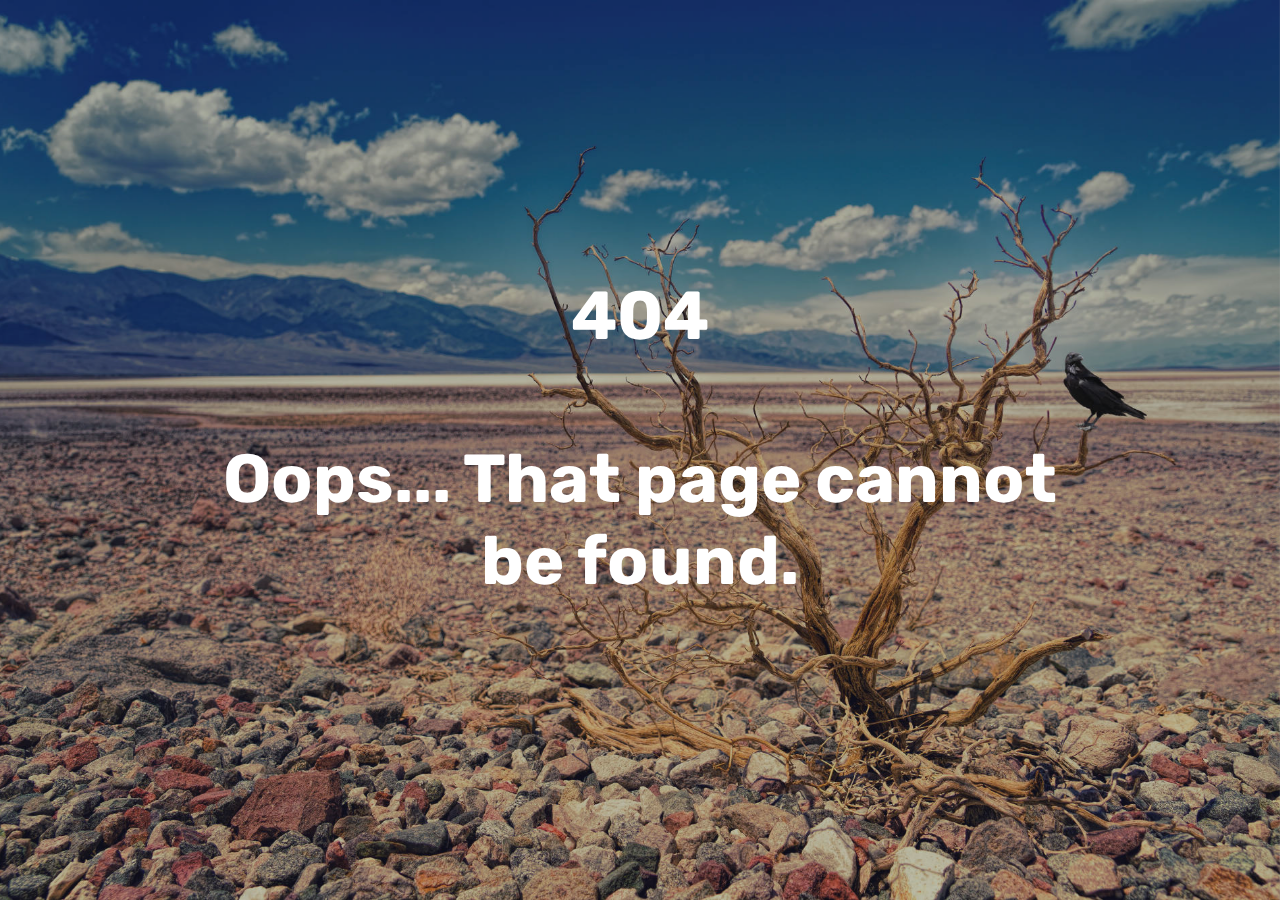
<file: page1.html>
<!DOCTYPE html>
<html  >
<head>
  <!-- Site made with Mobirise Website Builder v4.12.4, https://mobirise.com -->
  <meta charset="UTF-8">
  <meta http-equiv="X-UA-Compatible" content="IE=edge">
  <meta name="generator" content="Mobirise v4.12.4, mobirise.com">
  <meta name="viewport" content="width=device-width, initial-scale=1, minimum-scale=1">
  <link rel="shortcut icon" href="assets/images/fav-1-128x128.png" type="image/x-icon">
  <meta name="description" content="Website Maker Description">
  
  
  <title>404</title>
  <link rel="stylesheet" href="assets/web/assets/mobirise-icons/mobirise-icons.css">
  <link rel="stylesheet" href="assets/bootstrap/css/bootstrap.min.css">
  <link rel="stylesheet" href="assets/bootstrap/css/bootstrap-grid.min.css">
  <link rel="stylesheet" href="assets/bootstrap/css/bootstrap-reboot.min.css">
  <link rel="stylesheet" href="assets/tether/tether.min.css">
  <link rel="stylesheet" href="assets/theme/css/style.css">
  <link rel="preload" as="style" href="assets/mobirise/css/mbr-additional.css"><link rel="stylesheet" href="assets/mobirise/css/mbr-additional.css" type="text/css">
  
  
  
</head>
<body>
  <section class="cid-s9b4DpegfC mbr-fullscreen mbr-parallax-background" id="header2-1">

    

    <div class="mbr-overlay" style="opacity: 0.3; background-color: rgb(35, 35, 35);"></div>

    <div class="container align-center">
        <div class="row justify-content-md-center">
            <div class="mbr-white col-md-10">
                <h1 class="mbr-section-title mbr-bold pb-3 mbr-fonts-style display-1">
                    404<br><br>Oops... That page cannot be found.</h1>
                
                
                
            </div>
        </div>
    </div>
    
</section>


  <section class="engine"><a href="https://mobirise.info/j">website templates</a></section><script src="assets/web/assets/jquery/jquery.min.js"></script>
  <script src="assets/popper/popper.min.js"></script>
  <script src="assets/bootstrap/js/bootstrap.min.js"></script>
  <script src="assets/tether/tether.min.js"></script>
  <script src="assets/smoothscroll/smooth-scroll.js"></script>
  <script src="assets/parallax/jarallax.min.js"></script>
  <script src="assets/theme/js/script.js"></script>
  
  
</body>
</html>
</file>
<file: assets/web/assets/mobirise-icons/mobirise-icons.css>
@font-face {
  font-family: 'MobiriseIcons';
  src:  url('mobirise-icons.eot?spat4u');
  src:  url('mobirise-icons.eot?spat4u#iefix') format('embedded-opentype'),
    url('mobirise-icons.ttf?spat4u') format('truetype'),
    url('mobirise-icons.woff?spat4u') format('woff'),
    url('mobirise-icons.svg?spat4u#MobiriseIcons') format('svg');
  font-weight: normal;
  font-style: normal;
  font-display: swap;
}

[class^="mbri-"], [class*=" mbri-"] {
  /* use !important to prevent issues with browser extensions that change fonts */
  font-family: MobiriseIcons !important;
  speak: none;
  font-style: normal;
  font-weight: normal;
  font-variant: normal;
  text-transform: none;
  line-height: 1;

  /* Better Font Rendering =========== */
  -webkit-font-smoothing: antialiased;
  -moz-osx-font-smoothing: grayscale;
}

.mbri-add-submenu:before {
  content: "\e900";
}
.mbri-alert:before {
  content: "\e901";
}
.mbri-align-center:before {
  content: "\e902";
}
.mbri-align-justify:before {
  content: "\e903";
}
.mbri-align-left:before {
  content: "\e904";
}
.mbri-align-right:before {
  content: "\e905";
}
.mbri-android:before {
  content: "\e906";
}
.mbri-apple:before {
  content: "\e907";
}
.mbri-arrow-down:before {
  content: "\e908";
}
.mbri-arrow-next:before {
  content: "\e909";
}
.mbri-arrow-prev:before {
  content: "\e90a";
}
.mbri-arrow-up:before {
  content: "\e90b";
}
.mbri-bold:before {
  content: "\e90c";
}
.mbri-bookmark:before {
  content: "\e90d";
}
.mbri-bootstrap:before {
  content: "\e90e";
}
.mbri-briefcase:before {
  content: "\e90f";
}
.mbri-browse:before {
  content: "\e910";
}
.mbri-bulleted-list:before {
  content: "\e911";
}
.mbri-calendar:before {
  content: "\e912";
}
.mbri-camera:before {
  content: "\e913";
}
.mbri-cart-add:before {
  content: "\e914";
}
.mbri-cart-full:before {
  content: "\e915";
}
.mbri-cash:before {
  content: "\e916";
}
.mbri-change-style:before {
  content: "\e917";
}
.mbri-chat:before {
  content: "\e918";
}
.mbri-clock:before {
  content: "\e919";
}
.mbri-close:before {
  content: "\e91a";
}
.mbri-cloud:before {
  content: "\e91b";
}
.mbri-code:before {
  content: "\e91c";
}
.mbri-contact-form:before {
  content: "\e91d";
}
.mbri-credit-card:before {
  content: "\e91e";
}
.mbri-cursor-click:before {
  content: "\e91f";
}
.mbri-cust-feedback:before {
  content: "\e920";
}
.mbri-database:before {
  content: "\e921";
}
.mbri-delivery:before {
  content: "\e922";
}
.mbri-desktop:before {
  content: "\e923";
}
.mbri-devices:before {
  content: "\e924";
}
.mbri-down:before {
  content: "\e925";
}
.mbri-download:before {
  content: "\e989";
}
.mbri-drag-n-drop:before {
  content: "\e927";
}
.mbri-drag-n-drop2:before {
  content: "\e928";
}
.mbri-edit:before {
  content: "\e929";
}
.mbri-edit2:before {
  content: "\e92a";
}
.mbri-error:before {
  content: "\e92b";
}
.mbri-extension:before {
  content: "\e92c";
}
.mbri-features:before {
  content: "\e92d";
}
.mbri-file:before {
  content: "\e92e";
}
.mbri-flag:before {
  content: "\e92f";
}
.mbri-folder:before {
  content: "\e930";
}
.mbri-gift:before {
  content: "\e931";
}
.mbri-github:before {
  content: "\e932";
}
.mbri-globe:before {
  content: "\e933";
}
.mbri-globe-2:before {
  content: "\e934";
}
.mbri-growing-chart:before {
  content: "\e935";
}
.mbri-hearth:before {
  content: "\e936";
}
.mbri-help:before {
  content: "\e937";
}
.mbri-home:before {
  content: "\e938";
}
.mbri-hot-cup:before {
  content: "\e939";
}
.mbri-idea:before {
  content: "\e93a";
}
.mbri-image-gallery:before {
  content: "\e93b";
}
.mbri-image-slider:before {
  content: "\e93c";
}
.mbri-info:before {
  content: "\e93d";
}
.mbri-italic:before {
  content: "\e93e";
}
.mbri-key:before {
  content: "\e93f";
}
.mbri-laptop:before {
  content: "\e940";
}
.mbri-layers:before {
  content: "\e941";
}
.mbri-left-right:before {
  content: "\e942";
}
.mbri-left:before {
  content: "\e943";
}
.mbri-letter:before {
  content: "\e944";
}
.mbri-like:before {
  content: "\e945";
}
.mbri-link:before {
  content: "\e946";
}
.mbri-lock:before {
  content: "\e947";
}
.mbri-login:before {
  content: "\e948";
}
.mbri-logout:before {
  content: "\e949";
}
.mbri-magic-stick:before {
  content: "\e94a";
}
.mbri-map-pin:before {
  content: "\e94b";
}
.mbri-menu:before {
  content: "\e94c";
}
.mbri-mobile:before {
  content: "\e94d";
}
.mbri-mobile2:before {
  content: "\e94e";
}
.mbri-mobirise:before {
  content: "\e94f";
}
.mbri-more-horizontal:before {
  content: "\e950";
}
.mbri-more-vertical:before {
  content: "\e951";
}
.mbri-music:before {
  content: "\e952";
}
.mbri-new-file:before {
  content: "\e953";
}
.mbri-numbered-list:before {
  content: "\e954";
}
.mbri-opened-folder:before {
  content: "\e955";
}
.mbri-pages:before {
  content: "\e956";
}
.mbri-paper-plane:before {
  content: "\e957";
}
.mbri-paperclip:before {
  content: "\e958";
}
.mbri-photo:before {
  content: "\e959";
}
.mbri-photos:before {
  content: "\e95a";
}
.mbri-pin:before {
  content: "\e95b";
}
.mbri-play:before {
  content: "\e95c";
}
.mbri-plus:before {
  content: "\e95d";
}
.mbri-preview:before {
  content: "\e95e";
}
.mbri-print:before {
  content: "\e95f";
}
.mbri-protect:before {
  content: "\e960";
}
.mbri-question:before {
  content: "\e961";
}
.mbri-quote-left:before {
  content: "\e962";
}
.mbri-quote-right:before {
  content: "\e963";
}
.mbri-refresh:before {
  content: "\e964";
}
.mbri-responsive:before {
  content: "\e965";
}
.mbri-right:before {
  content: "\e966";
}
.mbri-rocket:before {
  content: "\e967";
}
.mbri-sad-face:before {
  content: "\e968";
}
.mbri-sale:before {
  content: "\e969";
}
.mbri-save:before {
  content: "\e96a";
}
.mbri-search:before {
  content: "\e96b";
}
.mbri-setting:before {
  content: "\e96c";
}
.mbri-setting2:before {
  content: "\e96d";
}
.mbri-setting3:before {
  content: "\e96e";
}
.mbri-share:before {
  content: "\e96f";
}
.mbri-shopping-bag:before {
  content: "\e970";
}
.mbri-shopping-basket:before {
  content: "\e971";
}
.mbri-shopping-cart:before {
  content: "\e972";
}
.mbri-sites:before {
  content: "\e973";
}
.mbri-smile-face:before {
  content: "\e974";
}
.mbri-speed:before {
  content: "\e975";
}
.mbri-star:before {
  content: "\e976";
}
.mbri-success:before {
  content: "\e977";
}
.mbri-sun:before {
  content: "\e978";
}
.mbri-sun2:before {
  content: "\e979";
}
.mbri-tablet:before {
  content: "\e97a";
}
.mbri-tablet-vertical:before {
  content: "\e97b";
}
.mbri-target:before {
  content: "\e97c";
}
.mbri-timer:before {
  content: "\e97d";
}
.mbri-to-ftp:before {
  content: "\e97e";
}
.mbri-to-local-drive:before {
  content: "\e97f";
}
.mbri-touch-swipe:before {
  content: "\e980";
}
.mbri-touch:before {
  content: "\e981";
}
.mbri-trash:before {
  content: "\e982";
}
.mbri-underline:before {
  content: "\e983";
}
.mbri-unlink:before {
  content: "\e984";
}
.mbri-unlock:before {
  content: "\e985";
}
.mbri-up-down:before {
  content: "\e986";
}
.mbri-up:before {
  content: "\e987";
}
.mbri-update:before {
  content: "\e988";
}
.mbri-upload:before {
 content: "\e926"; 
}
.mbri-user:before {
  content: "\e98a";
}
.mbri-user2:before {
  content: "\e98b";
}
.mbri-users:before {
  content: "\e98c";
}
.mbri-video:before {
  content: "\e98d";
}
.mbri-video-play:before {
  content: "\e98e";
}
.mbri-watch:before {
  content: "\e98f";
}
.mbri-website-theme:before {
  content: "\e990";
}
.mbri-wifi:before {
  content: "\e991";
}
.mbri-windows:before {
  content: "\e992";
}
.mbri-zoom-out:before {
  content: "\e993";
}
.mbri-redo:before {
  content: "\e994";
}
.mbri-undo:before {
  content: "\e995";
}
</file>
<file: assets/theme/css/style.css>
/*!
 * Mobirise v4 theme (https://mobirise.com/)
 * Copyright 2017 Mobirise
 */
section {
  background-color: #eeeeee;
}

.form-control:focus {
  box-shadow: none;
}

:focus {
  outline: none;
}

body {
  font-style: normal;
  line-height: 1.5;
}

section,
.container,
.container-fluid {
  position: relative;
  word-wrap: break-word;
}

a.mbr-iconfont:hover {
  text-decoration: none;
}

.article .lead p,
.article .lead ul,
.article .lead ol,
.article .lead pre,
.article .lead blockquote {
  margin-bottom: 0;
}

ul,
ol,
pre,
blockquote {
  margin-bottom: 2.3125rem;
}

pre {
  background: #f4f4f4;
  padding: 10px 24px;
  white-space: pre-wrap;
}

.inactive {
  -webkit-user-select: none;
  -moz-user-select: none;
  -ms-user-select: none;
  user-select: none;
  pointer-events: none;
  -webkit-user-drag: none;
  user-drag: none;
}

.mbr-section__comments .row {
  justify-content: center;
  -webkit-justify-content: center;
}

a {
  font-style: normal;
  font-weight: 400;
  cursor: pointer;
}

a, a:hover {
  text-decoration: none;
}

figure {
  margin-bottom: 0;
}

body {
  color: #232323;
}

h1,
h2,
h3,
h4,
h5,
h6,
.h1,
.h2,
.h3,
.h4,
.h5,
.h6,
.display-1,
.display-2,
.display-3,
.display-4 {
  line-height: 1;
  word-break: break-word;
  word-wrap: break-word;
}

.mbr-section-title {
  font-style: normal;
  line-height: 1.2;
}

.mbr-section-subtitle {
  line-height: 1.3;
}

.mbr-text {
  font-style: normal;
  line-height: 1.6;
}

b,
strong {
  font-weight: bold;
}

blockquote {
  padding: 10px 0 10px 20px;
  position: relative;
  border-left: 2px solid;
  border-color: #ff3366;
}

input:-webkit-autofill, input:-webkit-autofill:hover, input:-webkit-autofill:focus, input:-webkit-autofill:active {
  transition-delay: 9999s;
  transition-property: background-color, color;
}

textarea[type='hidden'] {
  display: none;
}

body {
  position: relative;
}

section {
  background-position: 50% 50%;
  background-repeat: no-repeat;
  background-size: cover;
}

section .mbr-background-video,
section .mbr-background-video-preview {
  position: absolute;
  bottom: 0;
  left: 0;
  right: 0;
  top: 0;
}

.hidden {
  visibility: hidden;
}

.mbr-z-index20 {
  z-index: 20;
}

/*! Base colors */
.mbr-white {
  color: #ffffff;
}

.mbr-black {
  color: #000000;
}

.mbr-bg-white {
  background-color: #ffffff;
}

.mbr-bg-black {
  background-color: #000000;
}

/*! Text-aligns */
.align-left {
  text-align: left;
}

.align-center {
  text-align: center;
}

.align-right {
  text-align: right;
}

@media (max-width: 767px) {
  .align-left,
  .align-center,
  .align-right,
  .mbr-section-btn,
  .mbr-section-title {
    text-align: center;
  }
}

/*! Font-weight  */
.mbr-light {
  font-weight: 300;
}

.mbr-regular {
  font-weight: 400;
}

.mbr-semibold {
  font-weight: 500;
}

.mbr-bold {
  font-weight: 700;
}

/*! Media  */
.media-size-item {
  -moz-flex: 1 1 auto;
  -o-flex: 1 1 auto;
  flex: 1 1 auto;
}

.media-content {
  flex-basis: 100%;
}

.media-container-row {
  display: flex;
  flex-direction: row;
  flex-wrap: wrap;
  justify-content: center;
  align-content: center;
  align-items: start;
}

.media-container-row .media-size-item {
  width: 400px;
}

.media-container-column {
  display: flex;
  flex-direction: column;
  flex-wrap: wrap;
  justify-content: center;
  align-content: center;
  align-items: stretch;
}

.media-container-column > * {
  width: 100%;
}

@media (min-width: 992px) {
  .media-container-row {
    flex-wrap: nowrap;
  }
}

figure {
  overflow: hidden;
}

figure[mbr-media-size] {
  transition: width 0.1s;
}

.mbr-figure img,
.mbr-figure iframe {
  display: block;
  width: 100%;
}

.card {
  background-color: transparent;
  border: none;
}

.card-box {
  width: 100%;
}

.card-img {
  text-align: center;
  flex-shrink: 0;
  -webkit-flex-shrink: 0;
}

.media {
  max-width: 100%;
  margin: 0 auto;
}

.mbr-figure {
  -ms-grid-row-align: center;
  align-self: center;
}

.media-container > div {
  max-width: 100%;
}

.mbr-figure img,
.card-img img {
  width: 100%;
}

@media (max-width: 991px) {
  .media-size-item {
    width: auto !important;
  }
  .media {
    width: auto;
  }
  .mbr-figure {
    width: 100% !important;
  }
}

/*! Buttons */
.btn {
  font-weight: 500;
  border-width: 2px;
  font-style: normal;
  letter-spacing: 1px;
  margin: .4rem .8rem;
  white-space: normal;
  transition: all .3s ease-in-out;
  display: inline-flex;
  align-items: center;
  justify-content: center;
  word-break: break-word;
  -webkit-align-items: center;
  -webkit-justify-content: center;
  display: -webkit-inline-flex;
}

.btn-sm {
  font-weight: 500;
  letter-spacing: 1px;
  transition: all .3s ease-in-out;
}

.btn-md {
  font-weight: 500;
  letter-spacing: 1px;
  margin: .4rem .8rem !important;
  transition: all .3s ease-in-out;
}

.btn-lg {
  font-weight: 500;
  letter-spacing: 1px;
  margin: .4rem .8rem !important;
  transition: all .3s ease-in-out;
}

.mbr-section-btn {
  margin-left: -0.25rem;
  margin-right: -0.25rem;
  font-size: 0;
}

nav .mbr-section-btn {
  margin-left: 0rem;
  margin-right: 0rem;
}

.btn-form {
  border-radius: 0;
}

.btn-form:hover {
  cursor: pointer;
}

/*! Btn icon margin */
.btn .mbr-iconfont,
.btn.btn-sm .mbr-iconfont {
  cursor: pointer;
  margin-right: 0.5rem;
}

.btn.btn-md .mbr-iconfont,
.btn.btn-md .mbr-iconfont {
  margin-right: 0.8rem;
}

.mbr-regular {
  font-weight: 400;
}

.mbr-semibold {
  font-weight: 500;
}

.mbr-bold {
  font-weight: 700;
}

[type='submit'] {
  -webkit-appearance: none;
}

/*! Full-screen */
.mbr-fullscreen .mbr-overlay {
  min-height: 100vh;
}

.mbr-fullscreen {
  display: flex;
  display: -moz-flex;
  display: -ms-flex;
  display: -o-flex;
  align-items: center;
  -webkit-align-items: center;
  min-height: 100vh;
  padding-top: 3rem;
  padding-bottom: 3rem;
}

/*! Map */
.map {
  height: 25rem;
  position: relative;
}

.map iframe {
  width: 100%;
  height: 100%;
}

.mbr-overlay {
  background-color: #000;
  bottom: 0;
  left: 0;
  opacity: .5;
  position: absolute;
  right: 0;
  top: 0;
  z-index: 0;
  pointer-events: none;
}

/* Form */
blockquote {
  font-style: italic;
  padding: 10px 0 10px 20px;
  font-size: 1.09rem;
  position: relative;
  border-width: 3px;
}

.form-control {
  background-color: #f5f5f5;
  box-shadow: none;
  color: #565656;
  line-height: 1.43;
  min-height: 3.5em;
  padding: 1.07em .5em;
}

.form-control, .form-control:focus {
  border: 1px solid #e8e8e8;
}

.form-active .form-control:invalid {
  border-color: red;
}

.form-control-label {
  position: relative;
  cursor: pointer;
  margin-bottom: .357em;
  padding: 0;
}

.alert {
  color: #ffffff;
  border-radius: 0;
  border: 0;
  font-size: .875rem;
  line-height: 1.5;
  margin-bottom: 1.875rem;
  padding: 1.25rem;
  position: relative;
}

.alert.alert-form::after {
  background-color: inherit;
  bottom: -7px;
  content: "";
  display: block;
  height: 14px;
  left: 50%;
  margin-left: -7px;
  position: absolute;
  transform: rotate(45deg);
  width: 14px;
  -webkit-transform: rotate(45deg);
}

.form-asterisk {
  font-family: initial;
  position: absolute;
  top: -2px;
  font-weight: normal;
}

/*! Scroll to top arrow */
#scrollToTop a i:before {
  content: '';
  position: absolute;
  height: 40%;
  top: 25%;
  background: #fff;
  width: 2px;
  left: calc(50% - 1px);
}

#scrollToTop a i:after {
  content: '';
  position: absolute;
  display: block;
  border-top: 2px solid #fff;
  border-right: 2px solid #fff;
  width: 40%;
  height: 40%;
  left: 30%;
  bottom: 30%;
  transform: rotate(135deg);
  -webkit-transform: rotate(135deg);
}

.mbr-arrow-up {
  bottom: 25px;
  right: 90px;
  position: fixed;
  text-align: right;
  z-index: 5000;
  color: #ffffff;
  font-size: 32px;
  transform: rotate(180deg);
  -webkit-transform: rotate(180deg);
}

.mbr-arrow-up a {
  background: rgba(0, 0, 0, 0.2);
  border-radius: 3px;
  color: #fff;
  display: inline-block;
  height: 60px;
  width: 60px;
  outline-style: none !important;
  position: relative;
  text-decoration: none;
  transition: all 0.3s ease-in-out;
  cursor: pointer;
  text-align: center;
}

.mbr-arrow-up a:hover {
  background-color: rgba(0, 0, 0, 0.4);
}

.mbr-arrow-up a i {
  line-height: 60px;
}

.mbr-arrow-up-icon {
  display: block;
  color: #fff;
}

.mbr-arrow-up-icon::before {
  content: '\203a';
  display: inline-block;
  font-family: serif;
  font-size: 32px;
  line-height: 1;
  font-style: normal;
  position: relative;
  top: 6px;
  left: -4px;
  -webkit-transform: rotate(-90deg);
  transform: rotate(-90deg);
}

/*! Arrow Down */
.mbr-arrow {
  position: absolute;
  bottom: 45px;
  left: 50%;
  width: 60px;
  height: 60px;
  cursor: pointer;
  background-color: rgba(80, 80, 80, 0.5);
  border-radius: 50%;
  -webkit-transform: translateX(-50%);
  transform: translateX(-50%);
}

.mbr-arrow > a {
  display: inline-block;
  text-decoration: none;
  outline-style: none;
  -webkit-animation: arrowdown 1.7s ease-in-out infinite;
  animation: arrowdown 1.7s ease-in-out infinite;
}

.mbr-arrow > a > i {
  position: absolute;
  top: -2px;
  left: 15px;
  font-size: 2rem;
}

@keyframes arrowdown {
  0% {
    transform: translateY(0px);
    -webkit-transform: translateY(0px);
  }
  50% {
    transform: translateY(-5px);
    -webkit-transform: translateY(-5px);
  }
  100% {
    transform: translateY(0px);
    -webkit-transform: translateY(0px);
  }
}

@-webkit-keyframes arrowdown {
  0% {
    transform: translateY(0px);
    -webkit-transform: translateY(0px);
  }
  50% {
    transform: translateY(-5px);
    -webkit-transform: translateY(-5px);
  }
  100% {
    transform: translateY(0px);
    -webkit-transform: translateY(0px);
  }
}

@media (max-width: 500px) {
  .mbr-arrow-up {
    left: 50%;
    right: auto;
    transform: translateX(-50%) rotate(180deg);
    -webkit-transform: translateX(-50%) rotate(180deg);
  }
}

/*Gradients animation*/
@keyframes gradient-animation {
  from {
    background-position: 0% 100%;
    -webkit-animation-timing-function: ease-in-out;
            animation-timing-function: ease-in-out;
  }
  to {
    background-position: 100% 0%;
    -webkit-animation-timing-function: ease-in-out;
            animation-timing-function: ease-in-out;
  }
}

@-webkit-keyframes gradient-animation {
  from {
    background-position: 0% 100%;
    -webkit-animation-timing-function: ease-in-out;
            animation-timing-function: ease-in-out;
  }
  to {
    background-position: 100% 0%;
    -webkit-animation-timing-function: ease-in-out;
            animation-timing-function: ease-in-out;
  }
}

.bg-gradient {
  background-size: 200% 200%;
  animation: gradient-animation 5s infinite alternate;
  -webkit-animation: gradient-animation 5s infinite alternate;
}

.menu .navbar-brand {
  display: -webkit-flex;
}

.menu .navbar-brand span {
  display: flex;
  display: -webkit-flex;
}

.menu .navbar-brand .navbar-caption-wrap {
  display: -webkit-flex;
}

.menu .navbar-brand .navbar-logo img {
  display: -webkit-flex;
}

@media (min-width: 768px) and (max-width: 1023px) {
  .menu .navbar-toggleable-sm .navbar-nav {
    display: -ms-flexbox;
  }
}

@media (max-width: 1023px) {
  .menu .navbar-collapse {
    max-height: 93.5vh;
  }
  .menu .navbar-collapse.show {
    overflow: auto;
  }
}

@media (min-width: 1024px) {
  .menu .navbar-nav.nav-dropdown {
    display: -webkit-flex;
  }
  .menu .navbar-toggleable-sm .navbar-collapse {
    display: -webkit-flex !important;
  }
  .menu .collapsed .navbar-collapse {
    max-height: 93.5vh;
  }
  .menu .collapsed .navbar-collapse.show {
    overflow: auto;
  }
}

@media (max-width: 767px) {
  .menu .navbar-collapse {
    max-height: 80vh;
  }
}

/* Others*/
.note-check a[data-value=Rubik] {
  font-style: normal;
}

.mbr-arrow a {
  color: #ffffff;
}

@media (max-width: 767px) {
  .mbr-arrow {
    display: none;
  }
}

.navbar {
  display: -webkit-flex;
  -webkit-flex-wrap: wrap;
  -webkit-align-items: center;
  -webkit-justify-content: space-between;
}

.navbar-collapse {
  -webkit-flex-basis: 100%;
  -webkit-flex-grow: 1;
  -webkit-align-items: center;
}

.nav-dropdown .link {
  padding: 0.667em 1.667em !important;
  margin: 0 !important;
}

.nav {
  display: -webkit-flex;
  -webkit-flex-wrap: wrap;
}

.row {
  display: -webkit-flex;
  -webkit-flex-wrap: wrap;
}

.justify-content-center {
  -webkit-justify-content: center;
}

.form-inline {
  display: -webkit-flex;
  -webkit-align-items: center;
}

.card-wrapper {
  -webkit-flex: 1;
}

.carousel-control {
  z-index: 10;
  display: -webkit-flex;
  -webkit-align-items: center;
  -webkit-justify-content: center;
}

.carousel-controls {
  display: -webkit-flex;
}

.media {
  display: -webkit-flex;
}

.form-group:focus {
  outline: none;
}

.jq-selectbox__select {
  padding: 1.07em 0.5em;
  position: absolute;
  top: 0;
  left: 0;
  width: 100%;
}

.jq-selectbox__dropdown {
  position: absolute;
  top: 100%;
  left: 0 !important;
  width: 100% !important;
}

.jq-selectbox__trigger-arrow {
  -webkit-transform: translateY(-50%);
          transform: translateY(-50%);
}

.jq-selectbox li {
  padding: 1.07em 0.5em;
}

input[type='range'] {
  padding-left: 0 !important;
  padding-right: 0 !important;
}

.modal-dialog,
.modal-content {
  height: 100%;
}

.modal-dialog .carousel-inner {
  height: calc(100vh - 1.75rem);
}

@media (max-width: 575px) {
  .modal-dialog .carousel-inner {
    height: calc(100vh - 1rem);
  }
}

.carousel-item {
  text-align: center;
}

.carousel-item img {
  margin: auto;
}

.navbar-toggler {
  align-self: flex-start;
  padding: 0.25rem 0.75rem;
  font-size: 1.25rem;
  line-height: 1;
  background: transparent;
  border: 1px solid transparent;
  border-radius: 0.25rem;
}

.navbar-toggler:focus,
.navbar-toggler:hover {
  text-decoration: none;
}

.navbar-toggler-icon {
  display: inline-block;
  width: 1.5em;
  height: 1.5em;
  vertical-align: middle;
  content: '';
  background: no-repeat center center;
  background-size: 100% 100%;
}

.navbar-toggler-left {
  position: absolute;
  left: 1rem;
}

.navbar-toggler-right {
  position: absolute;
  right: 1rem;
}

@media (max-width: 575px) {
  .navbar-toggleable .navbar-nav .dropdown-menu {
    position: static;
    float: none;
  }
  .navbar-toggleable > .container {
    padding-right: 0;
    padding-left: 0;
  }
}

@media (min-width: 576px) {
  .navbar-toggleable {
    flex-direction: row;
    flex-wrap: nowrap;
    align-items: center;
  }
  .navbar-toggleable .navbar-nav {
    flex-direction: row;
  }
  .navbar-toggleable .navbar-nav .nav-link {
    padding-right: 0.5rem;
    padding-left: 0.5rem;
  }
  .navbar-toggleable > .container {
    display: flex;
    flex-wrap: nowrap;
    align-items: center;
  }
  .navbar-toggleable .navbar-collapse {
    display: flex !important;
    width: 100%;
  }
  .navbar-toggleable .navbar-toggler {
    display: none;
  }
}

@media (max-width: 767px) {
  .navbar-toggleable-sm .navbar-nav .dropdown-menu {
    position: static;
    float: none;
  }
  .navbar-toggleable-sm > .container {
    padding-right: 0;
    padding-left: 0;
  }
}

@media (min-width: 768px) {
  .navbar-toggleable-sm {
    flex-direction: row;
    flex-wrap: nowrap;
    align-items: center;
  }
  .navbar-toggleable-sm .navbar-nav {
    flex-direction: row;
  }
  .navbar-toggleable-sm .navbar-nav .nav-link {
    padding-right: 0.5rem;
    padding-left: 0.5rem;
  }
  .navbar-toggleable-sm > .container {
    display: flex;
    flex-wrap: nowrap;
    align-items: center;
  }
  .navbar-toggleable-sm .navbar-collapse {
    display: none;
    width: 100%;
  }
  .navbar-toggleable-sm .navbar-toggler {
    display: none;
  }
}

@media (max-width: 1023px) {
  .navbar-toggleable-md .navbar-nav .dropdown-menu {
    position: static;
    float: none;
  }
  .navbar-toggleable-md > .container {
    padding-right: 0;
    padding-left: 0;
  }
}

@media (min-width: 1024px) {
  .navbar-toggleable-md {
    flex-direction: row;
    flex-wrap: nowrap;
    align-items: center;
  }
  .navbar-toggleable-md .navbar-nav {
    flex-direction: row;
  }
  .navbar-toggleable-md .navbar-nav .nav-link {
    padding-right: 0.5rem;
    padding-left: 0.5rem;
  }
  .navbar-toggleable-md > .container {
    display: flex;
    flex-wrap: nowrap;
    align-items: center;
  }
  .navbar-toggleable-md .navbar-collapse {
    display: flex !important;
    width: 100%;
  }
  .navbar-toggleable-md .navbar-toggler {
    display: none;
  }
}

@media (max-width: 1199px) {
  .navbar-toggleable-lg .navbar-nav .dropdown-menu {
    position: static;
    float: none;
  }
  .navbar-toggleable-lg > .container {
    padding-right: 0;
    padding-left: 0;
  }
}

@media (min-width: 1200px) {
  .navbar-toggleable-lg {
    flex-direction: row;
    flex-wrap: nowrap;
    align-items: center;
  }
  .navbar-toggleable-lg .navbar-nav {
    flex-direction: row;
  }
  .navbar-toggleable-lg .navbar-nav .nav-link {
    padding-right: 0.5rem;
    padding-left: 0.5rem;
  }
  .navbar-toggleable-lg > .container {
    display: flex;
    flex-wrap: nowrap;
    align-items: center;
  }
  .navbar-toggleable-lg .navbar-collapse {
    display: flex !important;
    width: 100%;
  }
  .navbar-toggleable-lg .navbar-toggler {
    display: none;
  }
}

.navbar-toggleable-xl {
  flex-direction: row;
  flex-wrap: nowrap;
  align-items: center;
}

.navbar-toggleable-xl .navbar-nav .dropdown-menu {
  position: static;
  float: none;
}

.navbar-toggleable-xl > .container {
  padding-right: 0;
  padding-left: 0;
}

.navbar-toggleable-xl .navbar-nav {
  flex-direction: row;
}

.navbar-toggleable-xl .navbar-nav .nav-link {
  padding-right: 0.5rem;
  padding-left: 0.5rem;
}

.navbar-toggleable-xl > .container {
  display: flex;
  flex-wrap: nowrap;
  align-items: center;
}

.navbar-toggleable-xl .navbar-collapse {
  display: flex !important;
  width: 100%;
}

.navbar-toggleable-xl .navbar-toggler {
  display: none;
}

.card-img {
  width: auto;
}

.menu .navbar.collapsed:not(.beta-menu) {
  flex-direction: column;
}

.carousel-item.active,
.carousel-item-next,
.carousel-item-prev {
  display: flex;
}

.note-air-layout .dropup .dropdown-menu,
.note-air-layout .navbar-fixed-bottom .dropdown .dropdown-menu {
  bottom: initial !important;
}

html,
body {
  height: auto;
  min-height: 100vh;
}

.dropup .dropdown-toggle::after {
  display: none;
}
.engine {
	position: absolute;
	text-indent: -2400px;
	text-align: center;
	padding: 0;
	top: 0;
	left: -2400px;
}
</file>
<file: assets/mobirise/css/mbr-additional.css>
@import url(https://fonts.googleapis.com/css?family=Rubik:300,400,500,600,700,800,900,300i,400i,500i,600i,700i,800i,900i&display=swap);





body {
  font-family: Rubik;
}
.display-1 {
  font-family: 'Rubik', sans-serif;
  font-size: 4.25rem;
  font-display: swap;
}
.display-1 > .mbr-iconfont {
  font-size: 6.8rem;
}
.display-2 {
  font-family: 'Rubik', sans-serif;
  font-size: 3rem;
  font-display: swap;
}
.display-2 > .mbr-iconfont {
  font-size: 4.8rem;
}
.display-4 {
  font-family: 'Rubik', sans-serif;
  font-size: 1rem;
  font-display: swap;
}
.display-4 > .mbr-iconfont {
  font-size: 1.6rem;
}
.display-5 {
  font-family: 'Rubik', sans-serif;
  font-size: 1.5rem;
  font-display: swap;
}
.display-5 > .mbr-iconfont {
  font-size: 2.4rem;
}
.display-7 {
  font-family: 'Rubik', sans-serif;
  font-size: 1rem;
  font-display: swap;
}
.display-7 > .mbr-iconfont {
  font-size: 1.6rem;
}
/* ---- Fluid typography for mobile devices ---- */
/* 1.4 - font scale ratio ( bootstrap == 1.42857 ) */
/* 100vw - current viewport width */
/* (48 - 20)  48 == 48rem == 768px, 20 == 20rem == 320px(minimal supported viewport) */
/* 0.65 - min scale variable, may vary */
@media (max-width: 768px) {
  .display-1 {
    font-size: 3.4rem;
    font-size: calc( 2.1374999999999997rem + (4.25 - 2.1374999999999997) * ((100vw - 20rem) / (48 - 20)));
    line-height: calc( 1.4 * (2.1374999999999997rem + (4.25 - 2.1374999999999997) * ((100vw - 20rem) / (48 - 20))));
  }
  .display-2 {
    font-size: 2.4rem;
    font-size: calc( 1.7rem + (3 - 1.7) * ((100vw - 20rem) / (48 - 20)));
    line-height: calc( 1.4 * (1.7rem + (3 - 1.7) * ((100vw - 20rem) / (48 - 20))));
  }
  .display-4 {
    font-size: 0.8rem;
    font-size: calc( 1rem + (1 - 1) * ((100vw - 20rem) / (48 - 20)));
    line-height: calc( 1.4 * (1rem + (1 - 1) * ((100vw - 20rem) / (48 - 20))));
  }
  .display-5 {
    font-size: 1.2rem;
    font-size: calc( 1.175rem + (1.5 - 1.175) * ((100vw - 20rem) / (48 - 20)));
    line-height: calc( 1.4 * (1.175rem + (1.5 - 1.175) * ((100vw - 20rem) / (48 - 20))));
  }
}
/* Buttons */
.btn {
  padding: 1rem 3rem;
  border-radius: 3px;
}
.btn-sm {
  padding: 0.6rem 1.5rem;
  border-radius: 3px;
}
.btn-md {
  padding: 1rem 3rem;
  border-radius: 3px;
}
.btn-lg {
  padding: 1.2rem 3.2rem;
  border-radius: 3px;
}
.bg-primary {
  background-color: #149dcc !important;
}
.bg-success {
  background-color: #f7ed4a !important;
}
.bg-info {
  background-color: #82786e !important;
}
.bg-warning {
  background-color: #879a9f !important;
}
.bg-danger {
  background-color: #b1a374 !important;
}
.btn-primary,
.btn-primary:active {
  background-color: #149dcc !important;
  border-color: #149dcc !important;
  color: #ffffff !important;
}
.btn-primary:hover,
.btn-primary:focus,
.btn-primary.focus,
.btn-primary.active {
  color: #ffffff !important;
  background-color: #0d6786 !important;
  border-color: #0d6786 !important;
}
.btn-primary.disabled,
.btn-primary:disabled {
  color: #ffffff !important;
  background-color: #0d6786 !important;
  border-color: #0d6786 !important;
}
.btn-secondary,
.btn-secondary:active {
  background-color: #ff3366 !important;
  border-color: #ff3366 !important;
  color: #ffffff !important;
}
.btn-secondary:hover,
.btn-secondary:focus,
.btn-secondary.focus,
.btn-secondary.active {
  color: #ffffff !important;
  background-color: #e50039 !important;
  border-color: #e50039 !important;
}
.btn-secondary.disabled,
.btn-secondary:disabled {
  color: #ffffff !important;
  background-color: #e50039 !important;
  border-color: #e50039 !important;
}
.btn-info,
.btn-info:active {
  background-color: #82786e !important;
  border-color: #82786e !important;
  color: #ffffff !important;
}
.btn-info:hover,
.btn-info:focus,
.btn-info.focus,
.btn-info.active {
  color: #ffffff !important;
  background-color: #59524b !important;
  border-color: #59524b !important;
}
.btn-info.disabled,
.btn-info:disabled {
  color: #ffffff !important;
  background-color: #59524b !important;
  border-color: #59524b !important;
}
.btn-success,
.btn-success:active {
  background-color: #f7ed4a !important;
  border-color: #f7ed4a !important;
  color: #3f3c03 !important;
}
.btn-success:hover,
.btn-success:focus,
.btn-success.focus,
.btn-success.active {
  color: #3f3c03 !important;
  background-color: #eadd0a !important;
  border-color: #eadd0a !important;
}
.btn-success.disabled,
.btn-success:disabled {
  color: #3f3c03 !important;
  background-color: #eadd0a !important;
  border-color: #eadd0a !important;
}
.btn-warning,
.btn-warning:active {
  background-color: #879a9f !important;
  border-color: #879a9f !important;
  color: #ffffff !important;
}
.btn-warning:hover,
.btn-warning:focus,
.btn-warning.focus,
.btn-warning.active {
  color: #ffffff !important;
  background-color: #617479 !important;
  border-color: #617479 !important;
}
.btn-warning.disabled,
.btn-warning:disabled {
  color: #ffffff !important;
  background-color: #617479 !important;
  border-color: #617479 !important;
}
.btn-danger,
.btn-danger:active {
  background-color: #b1a374 !important;
  border-color: #b1a374 !important;
  color: #ffffff !important;
}
.btn-danger:hover,
.btn-danger:focus,
.btn-danger.focus,
.btn-danger.active {
  color: #ffffff !important;
  background-color: #8b7d4e !important;
  border-color: #8b7d4e !important;
}
.btn-danger.disabled,
.btn-danger:disabled {
  color: #ffffff !important;
  background-color: #8b7d4e !important;
  border-color: #8b7d4e !important;
}
.btn-white {
  color: #333333 !important;
}
.btn-white,
.btn-white:active {
  background-color: #ffffff !important;
  border-color: #ffffff !important;
  color: #808080 !important;
}
.btn-white:hover,
.btn-white:focus,
.btn-white.focus,
.btn-white.active {
  color: #808080 !important;
  background-color: #d9d9d9 !important;
  border-color: #d9d9d9 !important;
}
.btn-white.disabled,
.btn-white:disabled {
  color: #808080 !important;
  background-color: #d9d9d9 !important;
  border-color: #d9d9d9 !important;
}
.btn-black,
.btn-black:active {
  background-color: #333333 !important;
  border-color: #333333 !important;
  color: #ffffff !important;
}
.btn-black:hover,
.btn-black:focus,
.btn-black.focus,
.btn-black.active {
  color: #ffffff !important;
  background-color: #0d0d0d !important;
  border-color: #0d0d0d !important;
}
.btn-black.disabled,
.btn-black:disabled {
  color: #ffffff !important;
  background-color: #0d0d0d !important;
  border-color: #0d0d0d !important;
}
.btn-primary-outline,
.btn-primary-outline:active {
  background: none;
  border-color: #0b566f;
  color: #0b566f;
}
.btn-primary-outline:hover,
.btn-primary-outline:focus,
.btn-primary-outline.focus,
.btn-primary-outline.active {
  color: #ffffff;
  background-color: #149dcc;
  border-color: #149dcc;
}
.btn-primary-outline.disabled,
.btn-primary-outline:disabled {
  color: #ffffff !important;
  background-color: #149dcc !important;
  border-color: #149dcc !important;
}
.btn-secondary-outline,
.btn-secondary-outline:active {
  background: none;
  border-color: #cc0033;
  color: #cc0033;
}
.btn-secondary-outline:hover,
.btn-secondary-outline:focus,
.btn-secondary-outline.focus,
.btn-secondary-outline.active {
  color: #ffffff;
  background-color: #ff3366;
  border-color: #ff3366;
}
.btn-secondary-outline.disabled,
.btn-secondary-outline:disabled {
  color: #ffffff !important;
  background-color: #ff3366 !important;
  border-color: #ff3366 !important;
}
.btn-info-outline,
.btn-info-outline:active {
  background: none;
  border-color: #4b453f;
  color: #4b453f;
}
.btn-info-outline:hover,
.btn-info-outline:focus,
.btn-info-outline.focus,
.btn-info-outline.active {
  color: #ffffff;
  background-color: #82786e;
  border-color: #82786e;
}
.btn-info-outline.disabled,
.btn-info-outline:disabled {
  color: #ffffff !important;
  background-color: #82786e !important;
  border-color: #82786e !important;
}
.btn-success-outline,
.btn-success-outline:active {
  background: none;
  border-color: #d2c609;
  color: #d2c609;
}
.btn-success-outline:hover,
.btn-success-outline:focus,
.btn-success-outline.focus,
.btn-success-outline.active {
  color: #3f3c03;
  background-color: #f7ed4a;
  border-color: #f7ed4a;
}
.btn-success-outline.disabled,
.btn-success-outline:disabled {
  color: #3f3c03 !important;
  background-color: #f7ed4a !important;
  border-color: #f7ed4a !important;
}
.btn-warning-outline,
.btn-warning-outline:active {
  background: none;
  border-color: #55666b;
  color: #55666b;
}
.btn-warning-outline:hover,
.btn-warning-outline:focus,
.btn-warning-outline.focus,
.btn-warning-outline.active {
  color: #ffffff;
  background-color: #879a9f;
  border-color: #879a9f;
}
.btn-warning-outline.disabled,
.btn-warning-outline:disabled {
  color: #ffffff !important;
  background-color: #879a9f !important;
  border-color: #879a9f !important;
}
.btn-danger-outline,
.btn-danger-outline:active {
  background: none;
  border-color: #7a6e45;
  color: #7a6e45;
}
.btn-danger-outline:hover,
.btn-danger-outline:focus,
.btn-danger-outline.focus,
.btn-danger-outline.active {
  color: #ffffff;
  background-color: #b1a374;
  border-color: #b1a374;
}
.btn-danger-outline.disabled,
.btn-danger-outline:disabled {
  color: #ffffff !important;
  background-color: #b1a374 !important;
  border-color: #b1a374 !important;
}
.btn-black-outline,
.btn-black-outline:active {
  background: none;
  border-color: #000000;
  color: #000000;
}
.btn-black-outline:hover,
.btn-black-outline:focus,
.btn-black-outline.focus,
.btn-black-outline.active {
  color: #ffffff;
  background-color: #333333;
  border-color: #333333;
}
.btn-black-outline.disabled,
.btn-black-outline:disabled {
  color: #ffffff !important;
  background-color: #333333 !important;
  border-color: #333333 !important;
}
.btn-white-outline,
.btn-white-outline:active,
.btn-white-outline.active {
  background: none;
  border-color: #ffffff;
  color: #ffffff;
}
.btn-white-outline:hover,
.btn-white-outline:focus,
.btn-white-outline.focus {
  color: #333333;
  background-color: #ffffff;
  border-color: #ffffff;
}
.text-primary {
  color: #149dcc !important;
}
.text-secondary {
  color: #ff3366 !important;
}
.text-success {
  color: #f7ed4a !important;
}
.text-info {
  color: #82786e !important;
}
.text-warning {
  color: #879a9f !important;
}
.text-danger {
  color: #b1a374 !important;
}
.text-white {
  color: #ffffff !important;
}
.text-black {
  color: #000000 !important;
}
a.text-primary:hover,
a.text-primary:focus {
  color: #0b566f !important;
}
a.text-secondary:hover,
a.text-secondary:focus {
  color: #cc0033 !important;
}
a.text-success:hover,
a.text-success:focus {
  color: #d2c609 !important;
}
a.text-info:hover,
a.text-info:focus {
  color: #4b453f !important;
}
a.text-warning:hover,
a.text-warning:focus {
  color: #55666b !important;
}
a.text-danger:hover,
a.text-danger:focus {
  color: #7a6e45 !important;
}
a.text-white:hover,
a.text-white:focus {
  color: #b3b3b3 !important;
}
a.text-black:hover,
a.text-black:focus {
  color: #4d4d4d !important;
}
.alert-success {
  background-color: #70c770;
}
.alert-info {
  background-color: #82786e;
}
.alert-warning {
  background-color: #879a9f;
}
.alert-danger {
  background-color: #b1a374;
}
.mbr-section-btn a.btn:not(.btn-form) {
  border-radius: 100px;
}
.mbr-section-btn a.btn:not(.btn-form):hover,
.mbr-section-btn a.btn:not(.btn-form):focus {
  box-shadow: none !important;
}
.mbr-section-btn a.btn:not(.btn-form):hover,
.mbr-section-btn a.btn:not(.btn-form):focus {
  box-shadow: 0 10px 40px 0 rgba(0, 0, 0, 0.2) !important;
  -webkit-box-shadow: 0 10px 40px 0 rgba(0, 0, 0, 0.2) !important;
}
.mbr-gallery-filter li a {
  border-radius: 100px !important;
}
.mbr-gallery-filter li.active .btn {
  background-color: #149dcc;
  border-color: #149dcc;
  color: #ffffff;
}
.mbr-gallery-filter li.active .btn:focus {
  box-shadow: none;
}
.nav-tabs .nav-link {
  border-radius: 100px !important;
}
a,
a:hover {
  color: #149dcc;
}
.mbr-plan-header.bg-primary .mbr-plan-subtitle,
.mbr-plan-header.bg-primary .mbr-plan-price-desc {
  color: #b4e6f8;
}
.mbr-plan-header.bg-success .mbr-plan-subtitle,
.mbr-plan-header.bg-success .mbr-plan-price-desc {
  color: #ffffff;
}
.mbr-plan-header.bg-info .mbr-plan-subtitle,
.mbr-plan-header.bg-info .mbr-plan-price-desc {
  color: #beb8b2;
}
.mbr-plan-header.bg-warning .mbr-plan-subtitle,
.mbr-plan-header.bg-warning .mbr-plan-price-desc {
  color: #ced6d8;
}
.mbr-plan-header.bg-danger .mbr-plan-subtitle,
.mbr-plan-header.bg-danger .mbr-plan-price-desc {
  color: #dfd9c6;
}
/* Scroll to top button*/
.scrollToTop_wraper {
  display: none;
}
.form-control {
  font-family: 'Rubik', sans-serif;
  font-size: 1rem;
  font-display: swap;
}
.form-control > .mbr-iconfont {
  font-size: 1.6rem;
}
blockquote {
  border-color: #149dcc;
}
/* Forms */
.mbr-form .btn {
  margin: .4rem 0;
}
.mbr-form .input-group-btn a.btn {
  border-radius: 100px !important;
}
.mbr-form .input-group-btn a.btn:hover {
  box-shadow: 0 10px 40px 0 rgba(0, 0, 0, 0.2);
}
.mbr-form .input-group-btn button[type="submit"] {
  border-radius: 100px !important;
  padding: 1rem 3rem;
}
.mbr-form .input-group-btn button[type="submit"]:hover {
  box-shadow: 0 10px 40px 0 rgba(0, 0, 0, 0.2);
}
.form2 .form-control {
  border-top-left-radius: 100px;
  border-bottom-left-radius: 100px;
}
.form2 .input-group-btn a.btn {
  border-top-left-radius: 0 !important;
  border-bottom-left-radius: 0 !important;
}
.form2 .input-group-btn button[type="submit"] {
  border-top-left-radius: 0 !important;
  border-bottom-left-radius: 0 !important;
}
.form3 input[type="email"] {
  border-radius: 100px !important;
}
@media (max-width: 349px) {
  .form2 input[type="email"] {
    border-radius: 100px !important;
  }
  .form2 .input-group-btn a.btn {
    border-radius: 100px !important;
  }
  .form2 .input-group-btn button[type="submit"] {
    border-radius: 100px !important;
  }
}
@media (max-width: 767px) {
  .btn {
    font-size: .75rem !important;
  }
  .btn .mbr-iconfont {
    font-size: 1rem !important;
  }
}
/* Footer */
.mbr-footer-content li::before,
.mbr-footer .mbr-contacts li::before {
  background: #149dcc;
}
.mbr-footer-content li a:hover,
.mbr-footer .mbr-contacts li a:hover {
  color: #149dcc;
}
.footer3 input[type="email"],
.footer4 input[type="email"] {
  border-radius: 100px !important;
}
.footer3 .input-group-btn a.btn,
.footer4 .input-group-btn a.btn {
  border-radius: 100px !important;
}
.footer3 .input-group-btn button[type="submit"],
.footer4 .input-group-btn button[type="submit"] {
  border-radius: 100px !important;
}
/* Headers*/
.header13 .form-inline input[type="email"],
.header14 .form-inline input[type="email"] {
  border-radius: 100px;
}
.header13 .form-inline input[type="text"],
.header14 .form-inline input[type="text"] {
  border-radius: 100px;
}
.header13 .form-inline input[type="tel"],
.header14 .form-inline input[type="tel"] {
  border-radius: 100px;
}
.header13 .form-inline a.btn,
.header14 .form-inline a.btn {
  border-radius: 100px;
}
.header13 .form-inline button,
.header14 .form-inline button {
  border-radius: 100px !important;
}
@media screen and (-ms-high-contrast: active), (-ms-high-contrast: none) {
  .card-wrapper {
    flex: auto !important;
  }
}
.jq-selectbox li:hover,
.jq-selectbox li.selected {
  background-color: #149dcc;
  color: #ffffff;
}
.jq-selectbox .jq-selectbox__trigger-arrow,
.jq-number__spin.minus:after,
.jq-number__spin.plus:after {
  transition: 0.4s;
  border-top-color: currentColor;
  border-bottom-color: currentColor;
}
.jq-selectbox:hover .jq-selectbox__trigger-arrow,
.jq-number__spin.minus:hover:after,
.jq-number__spin.plus:hover:after {
  border-top-color: #149dcc;
  border-bottom-color: #149dcc;
}
.xdsoft_datetimepicker .xdsoft_calendar td.xdsoft_default,
.xdsoft_datetimepicker .xdsoft_calendar td.xdsoft_current,
.xdsoft_datetimepicker .xdsoft_timepicker .xdsoft_time_box > div > div.xdsoft_current {
  color: #ffffff !important;
  background-color: #149dcc !important;
  box-shadow: none !important;
}
.xdsoft_datetimepicker .xdsoft_calendar td:hover,
.xdsoft_datetimepicker .xdsoft_timepicker .xdsoft_time_box > div > div:hover {
  color: #ffffff !important;
  background: #ff3366 !important;
  box-shadow: none !important;
}
.lazy-bg {
  background-image: none !important;
}
.lazy-placeholder:not(section),
.lazy-none {
  display: block;
  position: relative;
  padding-bottom: 56.25%;
}
iframe.lazy-placeholder,
.lazy-placeholder:after {
  content: '';
  position: absolute;
  width: 100px;
  height: 100px;
  background: transparent no-repeat center;
  background-size: contain;
  top: 50%;
  left: 50%;
  transform: translateX(-50%) translateY(-50%);
  background-image: url("data:image/svg+xml;charset=UTF-8,%3csvg width='32' height='32' viewBox='0 0 64 64' xmlns='http://www.w3.org/2000/svg' stroke='%23149dcc' %3e%3cg fill='none' fill-rule='evenodd'%3e%3cg transform='translate(16 16)' stroke-width='2'%3e%3ccircle stroke-opacity='.5' cx='16' cy='16' r='16'/%3e%3cpath d='M32 16c0-9.94-8.06-16-16-16'%3e%3canimateTransform attributeName='transform' type='rotate' from='0 16 16' to='360 16 16' dur='1s' repeatCount='indefinite'/%3e%3c/path%3e%3c/g%3e%3c/g%3e%3c/svg%3e");
}
section.lazy-placeholder:after {
  opacity: 0.3;
}
.cid-s9a76tMd5K {
  background-image: url("../../../assets/images/pexels-liz-romo-1999579-2000x3000.jpg");
}
.cid-s9a76tMd5K H1 {
  text-align: center;
}
.cid-s9b4DpegfC {
  background-image: url("../../../assets/images/pexels-johannes-plenio-2496572-2000x1333.jpg");
}
</file>
